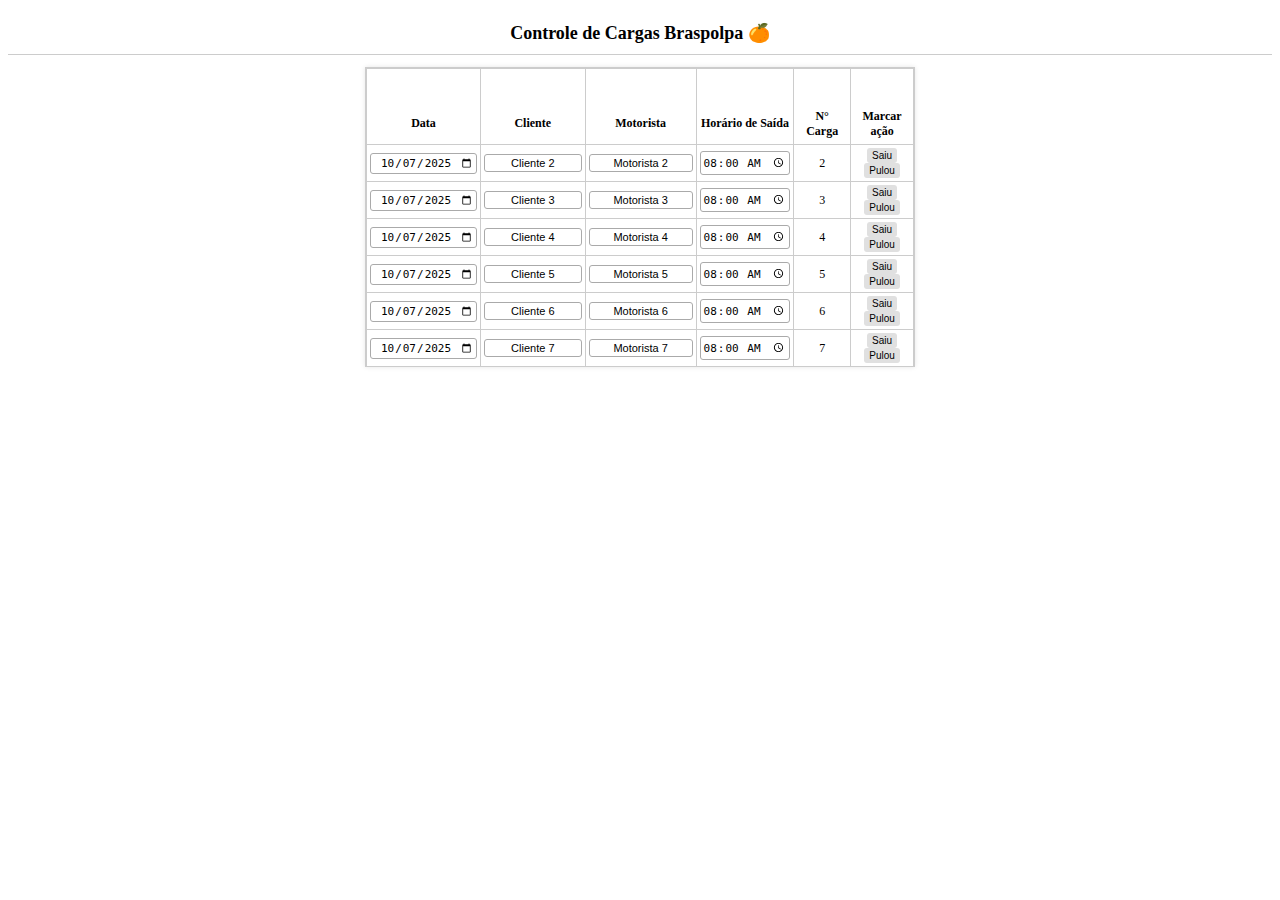
<file: index.html>
<!DOCTYPE html>
<html lang="pt-BR">
<head>
  <meta charset="UTF-8">
  <title>Controle de Cargas</title>
  <link rel="stylesheet" href="style.css">
</head>
<body>

  <!-- TABELA DE CONTROLE DE CARGAS -->
   
  <h1 class="titulo-local">Controle de Cargas Braspolpa 🍊</h1>
  <div class="tabela-container">
    <div class="tabela-scroll">
  <table id="tabela-cargas">
    <thead>
      <tr>
        <th>Data</th>
        <th>Cliente</th>
        <th>Motorista</th>
        <th>Horário de Saída</th>
        <th>N° Carga</th>
        <th>Marcar ação</th>
      </tr>
    </thead>
    <tbody id="tabela-carregamento">
      <!-- Linhas geradas via JavaScript -->
    </tbody>
    </table>
  </div>
</div>
  <script src="script.js"></script>
</body>
</html>
</file>
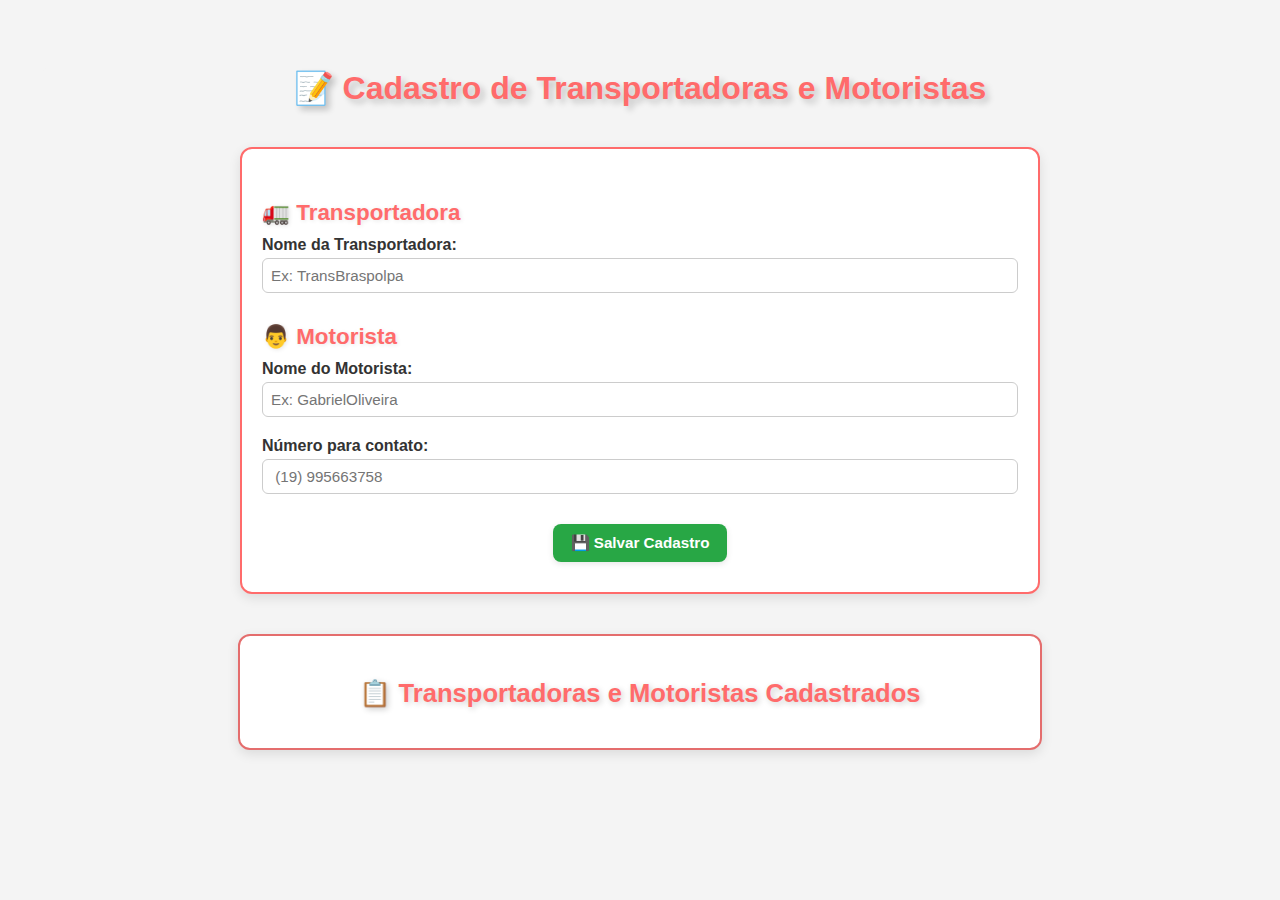
<file: cadastro.html>
<!DOCTYPE html>
<html lang="pt-BR">
<head>
  <meta charset="UTF-8" />
  <meta name="viewport" content="width=device-width, initial-scale=1.0" />
  <title>Cadastro de Transportadoras e Motoristas</title>
  <link rel="stylesheet" href="cadastro.css" />
</head>
<body>
  <main>
    <!-- 🏷️ Título principal -->
    <h1 class="titulo-principal">📝 Cadastro de Transportadoras e Motoristas</h1>

    <!-- 📋 Painel de cadastro -->
    <div class="painel-cadastro">
      <form>
        <h2>🚛 Transportadora</h2>
        <label for="transportadora">Nome da Transportadora:</label>
        <input type="text" id="transportadora" name="transportadora" placeholder="Ex: TransBraspolpa" required />

        <h2> 👨‍ Motorista</h2>
        <label for="motorista">Nome do Motorista:</label>
        <input type="text" id="motorista" name="motorista" placeholder="Ex: GabrielOliveira" required />

        <label for="contato">Número para contato:</label>
        <input type="tel" id="contato" name="contato" placeholder=" (19) 995663758" required />

        <div class="botoes-admin">
          <button type="submit">💾 Salvar Cadastro</button>
        </div>
      </form>
    </div>

    <!-- 📊 Tabela dinâmica de cadastros -->
    <div class="tabela-cadastrados">
      <h2>📋 Transportadoras e Motoristas Cadastrados</h2>
      <div id="tabela-dinamica"></div>
    </div>
  </main>

  <!-- 🧠 Script para salvar e exibir dados -->
  <script src="cadastro.js"></script>
</body>
</html>
</file>
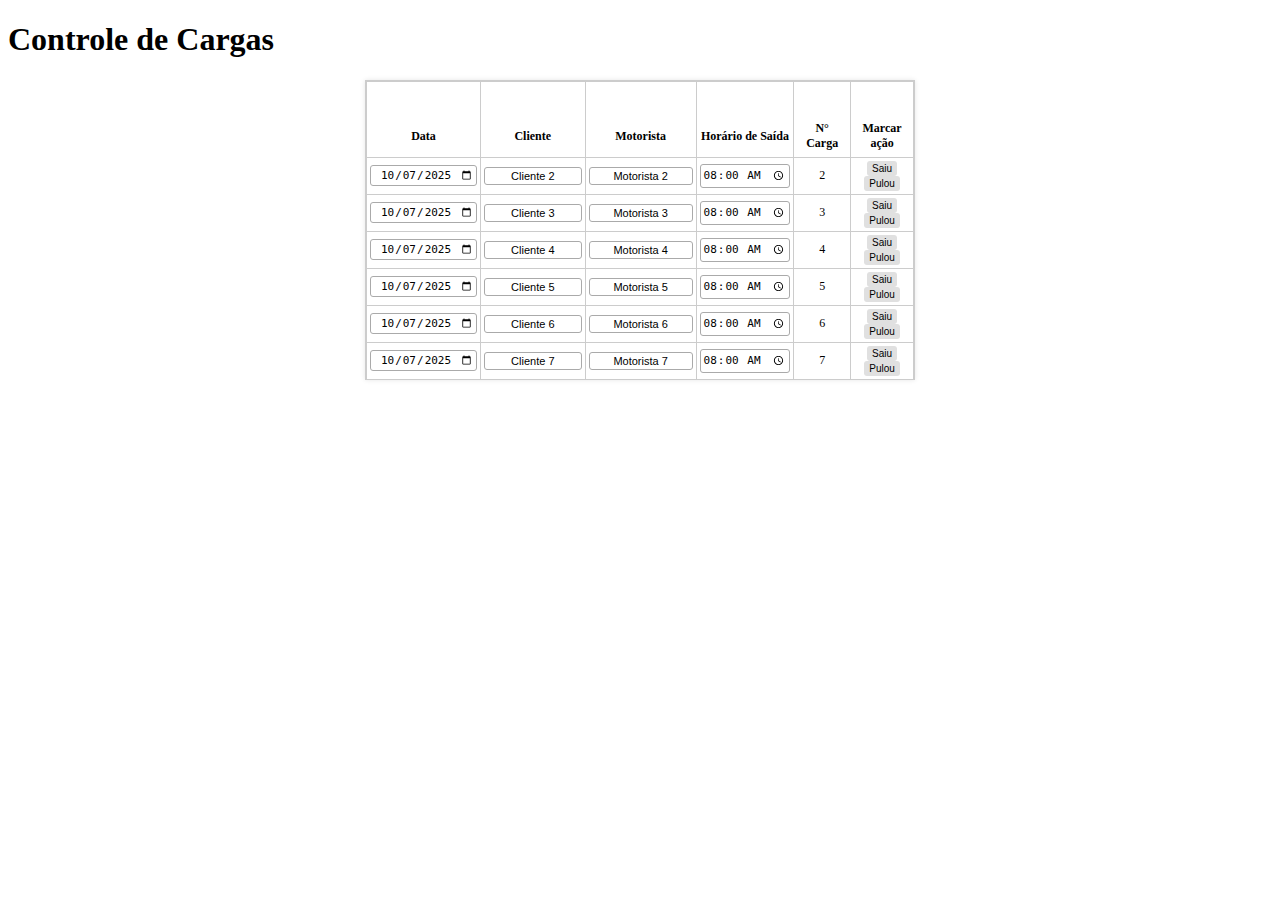
<file: lista.html>
<!DOCTYPE html>
<html lang="pt-BR">
<head>
  <meta charset="UTF-8">
  <title>Controle de Cargas</title> <!-- Título da aba do navegador -->
  <link rel="stylesheet" href="style.css">
</head>
<body>

  <!-- Título visual da página -->
  <header class="titulo-pagina">
    <h1>Controle de Cargas</h1>
  </header>

  <!-- Tabela principal -->
  <div class="tabela-container">
    <table>
      <thead>
        <tr>
          <th>Data</th>
          <th>Cliente</th>
          <th>Motorista</th>
          <th>Horário de Saída</th>
          <th>N° Carga</th>
          <th>Marcar ação</th>
        </tr>
      </thead>
      <tbody id="tabela-carregamento">
        <!-- Linhas geradas via JavaScript -->
      </tbody>
    </table>
  </div>

  <script src="script.js"></script>
</body>
</html>
</file>
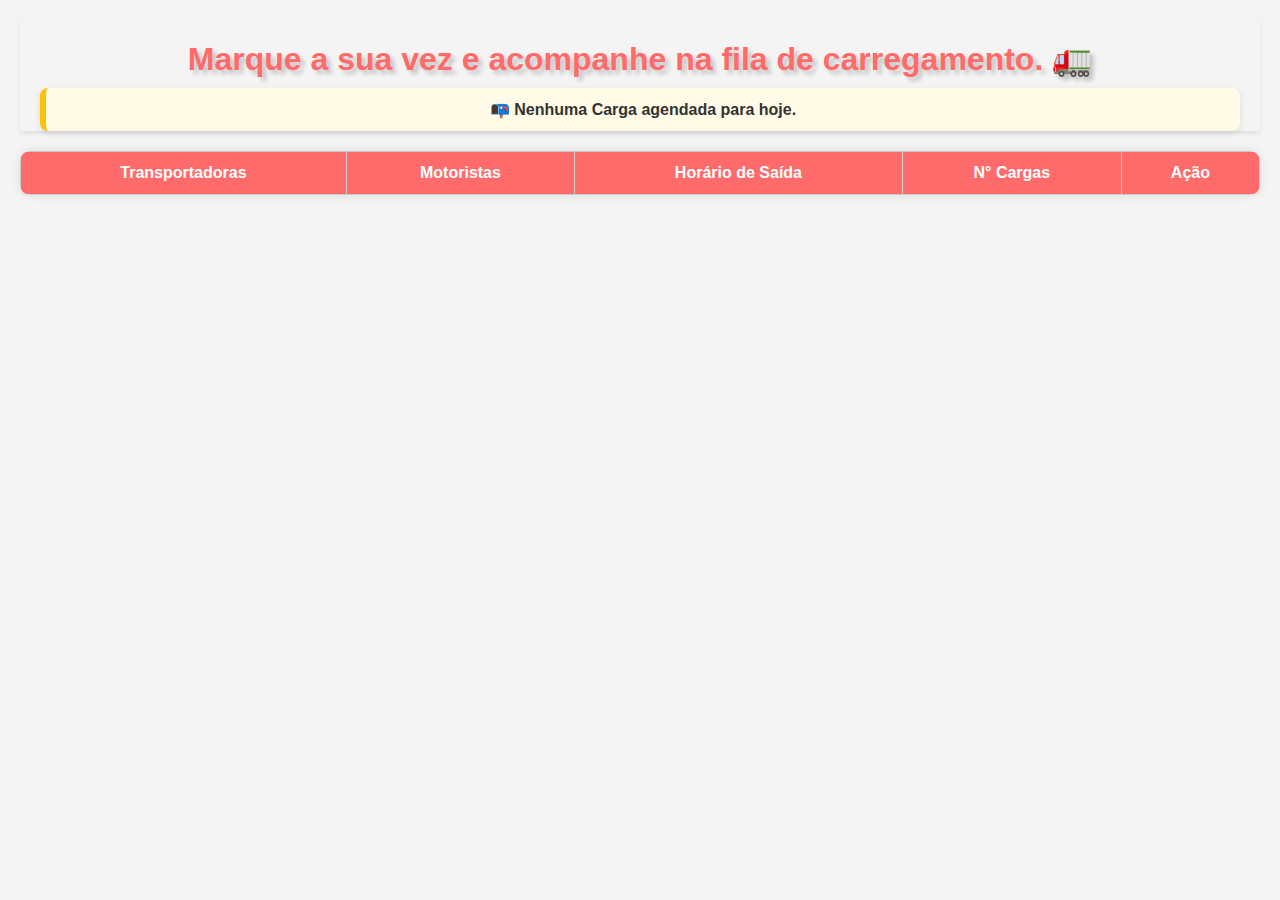
<file: motorista.html>
<!DOCTYPE html>
<html lang="pt-BR">
<head>
  <meta charset="UTF-8" />
  <meta name="viewport" content="width=device-width, initial-scale=1.0" />
  <title>Painel do Motorista</title>
  <link rel="stylesheet" href="motorista.css" />
</head>
<body>
  <div id="lista-motoristas-cadastrados"></div>
  <div class="painel-fixo">
  <h1 class="titulo-motorista">
    Marque a sua vez e acompanhe na fila de carregamento. 🚛
  </h1>
  <div id="alerta-carretas" class="alerta-carretas">
    
    <!-- O alerta será inserido aqui dinamicamente -->
  </div>
</div>

  <div class="tabela-container">
    <table id="tabela-motorista">
      <thead>
        <tr>
          <th>Transportadoras</th>
          <th>Motoristas</th>
          <th>Horário de Saída</th>
          <th>N° Cargas</th>
          <th>Ação</th>
        </tr>
      </thead>
      <tbody>
        <!-- Linhas geradas via JS -->
      </tbody>
    </table>
  </div>

  <script src="motorista.js"></script>
</body>
</html>
</file>
<file: style.css>
/* TÍTULO FIXO DENTRO DO CONTAINER */
.titulo-local {
  position: sticky;
  top: 0;
  background-color: #fff;
  padding: 10px 0;
  text-align: center;
  font-size: 18px;
  font-weight: bold;
  border-bottom: 1px solid #ccc;
  z-index: 10;
  margin: 1;
}

/* CONTAINER DA TABELA */
.tabela-container {
  width: 100%;
  max-width: 550px;
  margin: 10px auto;
  max-height: 300px;
  overflow-y: auto;
  overflow-x: auto;
  border: 1px solid #ccc;
  background-color: #fff;
  box-shadow: 0 0 5px rgba(0,0,0,0.1);
  position: relative;
  padding: 0;
  box-sizing: border-box;
}

/* TABELA COMPACTA E FLEXÍVEL */
table {
  width: 100%;
  border-collapse: collapse;
  font-size: 12px;
  table-layout: auto;
}

/* CABEÇALHO FIXO ABAIXO DO TÍTULO */
thead th {
  position: sticky;
  top: 36px;
  background-color: #fff;
  z-index: 5;
  padding: 4px;
  border: 1px solid #ccc;
  text-align: center;
  font-weight: bold;
}

/* CÉLULAS FLEXÍVEIS */
td {
  border: 1px solid #ccc;
  padding: 3px;
  text-align: center;
  vertical-align: middle;
  overflow-wrap: break-word;
  word-break: break-word;
}

/* INPUTS COMPACTOS */
input[type="text"],
input[type="date"],
input[type="time"] {
  width: 100%;
  padding: 2px;
  font-size: 11px;
  text-align: center;
  box-sizing: border-box;
  border: 1px solid #aaa;
  border-radius: 3px;
}

/* BOTÕES COMPACTOS */
button {
  padding: 2px 5px;
  font-size: 10px;
  cursor: pointer;
  border: none;
  border-radius: 3px;
  background-color: #e0e0e0;
  transition: background-color 0.2s ease;
}

button:hover {
  background-color: #d0d0d0;
}

/* COLUNA DE CARGA AJUSTÁVEL */
td:nth-child(5) {
  width: 60px;
  max-width: 50px;
  min-width: 50px;
}

/* STATUS DAS LINHAS */
tr.saida-realizada {
  background-color: #d4edda;
}

tr.pulou-vez {
  background-color: #f8d7da !important;
}

.alerta-pulou {
  color: #a94442;
  font-size: 10px;
  margin-top: 2px;
  font-weight: bold;
}

/* MARCADOR DE CARGA ATUAL */
tr.carga-atual {
  border-top: 2px solid #007bff;
  background-color: #eef6ff;
}
</file>
<file: cadastro.css>
/* 🌐 Layout geral */
body {
  font-family: 'Segoe UI', sans-serif;
  background-color: #f4f4f4;
  color: #333;
  padding: 30px;
}

/* 🏷️ Título principal da página */
.titulo-principal {
  font-size: 2rem;
  font-weight: 800;
  color: #ff6b6b;
  text-align: center;
  background-color: #f4f4f4;
  border-radius: 30px;
  padding: 10px;
  text-shadow: 4px 4px 6px rgba(0, 0, 0, 0.2);
  margin-bottom: 30px;
}

/* 📋 Painel de cadastro otimizado */
.painel-cadastro {
  background-color: #fff;
  border-radius: 12px;
  box-shadow: 0 4px 12px rgba(0, 0, 0, 0.1);
  padding: 30px 20px;
  margin: 0 auto 40px auto;
  width: 100%;
  max-width: 800px; /* 🔧 aumentamos de 600px para 700px */
  border: 2px solid #ff6b6b;
  box-sizing: border-box;
}

/* 🧾 Títulos internos do painel */
.painel-cadastro h2 {
  color: #ff6b6b;
  font-size: 1.4rem;
  margin-top: 20px;
  margin-bottom: 10px;
  text-shadow: 1px 1px 4px rgba(0, 0, 0, 0.1);
  font-weight: 800;
}

/* 🧾 Labels e campos */
.painel-cadastro label {
  display: block;
  margin-top: 10px;
  margin-bottom: 4px;
  font-weight: bold;
  color: #333;
}

.painel-cadastro input[type="text"],
.painel-cadastro input[type="tel"] {
  width: 100%;
  padding: 8px;
  font-size: 0.95rem;
  border: 1px solid #ccc;
  border-radius: 6px;
  box-sizing: border-box;
  margin-bottom: 10px;
}

/* 🔘 Botões de ação */
.botoes-admin {
  display: flex;
  justify-content: center;
  gap: 15px;
  margin-top: 20px;
}

.botoes-admin button {
  padding: 10px 18px;
  background-color: #28a745;
  color: white;
  border: none;
  border-radius: 8px;
  font-weight: bold;
  font-size: 0.95rem;
  cursor: pointer;
  transition: all 0.3s ease;
  box-shadow: 0 2px 6px rgba(0, 0, 0, 0.1);
  min-width: 160px;
}

.botoes-admin button:hover {
  background-color: #e46d6d;
  transform: scale(1.05);
}

/* 📊 Painel de tabela de cadastros */
.tabela-cadastrados {
  background-color: #fff;
  border-radius: 12px;
  box-shadow: 0 4px 12px rgba(0,0,0,0.1);
  padding: 20px;
  margin: 0 auto 40px auto;
  max-width: 760px;
  border: 2px solid #e46d6d;
}

/* 🏷️ Título da seção de cadastros */
.tabela-cadastrados h2 {
  text-align: center;
  color: #ff6b6b; /* mesma cor dos títulos principais */
  font-size: 1.6rem;
  margin-bottom: 20px;
  font-weight: 700;
  text-shadow: 2px 2px 6px rgba(0, 0, 0, 0.2); /* mesma sombra dos outros títulos */
}

.tabela-cadastrados h3 {
  color: #ff6b6b;
  font-size: 1.2rem;
  margin-top: 30px;
  margin-bottom: 10px;
  font-weight: bold;
  text-align: center;
  text-shadow: 1px 1px 4px rgba(0,0,0,0.1);
}

/* 🧾 Tabela de motoristas cadastrados */
.tabela-cadastrados table {
  width: 100%;
  border-collapse: collapse;
  font-size: 13px;
  margin-bottom: 20px;
  box-shadow: 0 0 10px rgba(0,0,0,0.05); /* sombra leve como nas outras tabelas */
  border-radius: 6px;
  overflow: hidden;
}

/* Cabeçalho da tabela */
.tabela-cadastrados th {
  background-color: #ff6b6b; /* mesma cor dos títulos principais */
  color: white;
  font-weight: bold;
  padding: 8px;
  border: 1px solid #ccc;
  text-align: center;
}

/* Células da tabela */
.tabela-cadastrados td {
  border: 1px solid #ccc;
  padding: 6px;
  text-align: center;
  background-color: #fff;
}


/* 🗑️ Botão de remover dentro da tabela */
.tabela-cadastrados button {
  padding: 6px 10px;
  background-color: #dc3545;
  color: white;
  border: none;
  border-radius: 6px;
  font-size: 0.85rem;
  cursor: pointer;
  transition: background-color 0.3s ease;
}

.tabela-cadastrados button:hover {
  background-color: #a71d2a;
}


@media (max-width: 600px) {
  body {
    padding: 15px;
  }

  .titulo-principal {
    font-size: 1.5rem;
    padding: 8px;
    margin-bottom: 20px;
  }

  .painel-cadastro {
    padding: 20px 15px;
    margin: 20px auto;
    max-width: 100%;
  }

  .painel-cadastro h2 {
    font-size: 1.2rem;
    text-align: center;
  }

  .painel-cadastro input[type="text"],
  .painel-cadastro input[type="tel"] {
    font-size: 0.9rem;
  }

  .botoes-admin {
    flex-direction: column;
    align-items: stretch;
    gap: 10px;
  }

  .botoes-admin button {
    width: 100%;
    font-size: 0.9rem;
    padding: 10px;
    min-width: auto;
  }

  .tabela-cadastrados {
    padding: 15px;
    margin: 20px auto;
    max-width: 100%;
    overflow-x: auto;
  }

  .tabela-cadastrados h2,
  .tabela-cadastrados h3 {
    font-size: 1.2rem;
  }

  .tabela-cadastrados table {
    font-size: 0.8rem;
    min-width: 600px; /* permite rolagem horizontal se necessário */
  }

  .tabela-cadastrados th,
  .tabela-cadastrados td {
    padding: 6px 4px;
  }

  .tabela-cadastrados button {
    font-size: 0.75rem;
    padding: 5px 8px;
  }
}
</file>
<file: motorista.css>
/* Reset básico */
* {
  margin: 0;
  padding: 0;
  box-sizing: border-box;
}

/* Área fixa no topo */
.painel-fixo {
  position: sticky;
  top: 0;
  background-color: #f4f4f4;
  z-index: 100;
  padding-top: 10px;
  box-shadow: 0 2px 4px rgba(0,0,0,0.1);
}

.titulo-motorista {
  font-size: 2rem; /* Tamanho grande para destaque */
  font-weight: 800; /* Negrito leve */
  color: #ff6b6b; /* Cor vibrante para o título */
  text-shadow: 4px 4px 4px rgba(0,0,0,0.2); /* Sombra suave para profundidade */
  text-align: center; /* Centraliza o texto */
  background-color: #f4f4f4; /* Fundo igual ao corpo */
  border-radius: 30px; /* Bordas arredondadas */
  padding: 10px; /* Espaço interno mínimo */
  z-index: 100; /* Prioridade de empilhamento */
}

/* Corpo da página */
body {
  font-family: 'Segoe UI', sans-serif;
  background-color: #f4f4f4;
  padding: 20px;
}

/* Cabeçalho */
.cabecalho {
  text-align: center;
  margin-bottom: 20px;
}

.cabecalho h1 {
  font-size: 1.8rem;
  color: #ff6b6b;
  margin-bottom: 6px;
}

.cabecalho p {
  font-size: 1rem;
  color: #333;
}

/* Área de rolagem da tabela */
.tabela-container {
  max-height: 800px; /* ou ajuste conforme sua tela */
  overflow-y: auto;
  background-color: #fff;
  border-radius: 10px;
  box-shadow: 0 0 10px rgba(0,0,0,0.1);
}


/* Cabeçalho fixo da tabela */
#tabela-motorista thead th {
  position: sticky;
  top: 0;
  background-color: #ff6b6b;
  color: white;
  font-weight: bold;
  z-index: 99;
}

/* Tabela */
table {
  width: 100%;
  border-collapse: collapse;
}

th, td {
  padding: 12px;
  border: 1px solid #ccc;
  text-align: center;
  vertical-align: middle;
}

/* Cabeçalho da tabela */
th {
  background-color: #ff6b6b;
  color: white;
  font-weight: bold;
}

input::placeholder {
  color: #888;
  font-style: italic;
}

/* Inputs */
input[type="text"],
input[type="time"] {
  width: 100%;
  padding: 6px;
  border: 1px solid #ccc;
  border-radius: 4px;
  font-size: 0.95rem;
}

/* Botões */
button {
  padding: 6px 12px;
  background-color: #28a745;
  color: white;
  border: none;
  border-radius: 6px;
  cursor: pointer;
  font-weight: bold;
  transition: background-color 0.3s ease;
}

button:hover {
  background-color: #218838;
}

/* Alerta visual dentro da célula */
.alerta-status {
  margin-top: 6px;
  font-size: 0.9rem;
  font-weight: bold;
}

/* ✅ Linha verde para carga OK */
tr.saida-realizada {
  background-color: #d4edda !important;
}
tr.saida-realizada .alerta-status {
  color: #155724;
}

/* ⚠️ Linha vermelha para carga com pendência */
tr.pulou-vez {
  background-color: #f8d7da !important;
}
tr.pulou-vez .alerta-status {
  color: #721c24;
}

/* ✳️ Linha amarela com animação para carga atual */
tr.carga-atual {
  background-color: #fff3cd !important;
  font-weight: bold;
  animation: pulse 2s infinite;
}
tr.carga-atual .alerta-status {
  color: #856404;
}

@keyframes pulse {
  0% {
    transform: scale(1);
    box-shadow: 0 0 6px rgba(255, 193, 7, 0.5);
  }
  50% {
    transform: scale(1.02);
    box-shadow: 0 0 12px rgba(255, 193, 7, 0.9);
  }
  100% {
    transform: scale(1);
    box-shadow: 0 0 6px rgba(255, 193, 7, 0.5);
  }
}

/* Responsividade */
@media screen and (max-width: 600px) {
  th, td {
    font-size: 0.85rem;
    padding: 8px;
  }

  input[type="text"],
  input[type="time"] {
    font-size: 0.85rem;
  }

  button {
    padding: 5px 10px;
    font-size: 0.85rem;
  }
}

/* ✅ 2. CSS: Estilo visual para o alerta */

.alerta-carretas {
  text-align: center;
  background-color: #fffbe6;
  border-left: 6px solid #ffc107;
  padding: 12px 20px;
  margin: 0 20px 20px;
  font-size: 1rem;
  font-weight: 600;
  color: #333;
  border-radius: 8px;
  box-shadow: 0 2px 6px rgba(0,0,0,0.1);
  animation: pulse 2s infinite;
}

@media screen and (max-width: 600px) {
  body {
    padding: 10px;
  }

  .painel-fixo {
    padding-top: 6px;
  }

  .titulo-motorista {
    font-size: 1.5rem;
    padding: 8px;
    border-radius: 20px;
  }

  .cabecalho h1 {
    font-size: 1.4rem;
  }

  .cabecalho p {
    font-size: 0.9rem;
  }

  .tabela-container {
    max-height: 500px;
    overflow-x: auto;
    padding: 10px;
    border-radius: 8px;
  }

  table {
    font-size: 0.8rem;
    min-width: 600px; /* permite rolagem horizontal */
  }

  th, td {
    font-size: 0.75rem;
    padding: 6px;
  }

  input[type="text"],
  input[type="time"] {
    font-size: 0.8rem;
    padding: 5px;
  }

  button {
    font-size: 0.8rem;
    padding: 5px 8px;
    width: 100%;
    margin: 4px 0;
  }

  .alerta-status {
    font-size: 0.8rem;
    margin-top: 4px;
  }

  .alerta-carretas {
    font-size: 0.9rem;
    padding: 10px 15px;
    margin: 0 10px 15px;
  }
}
</file>
